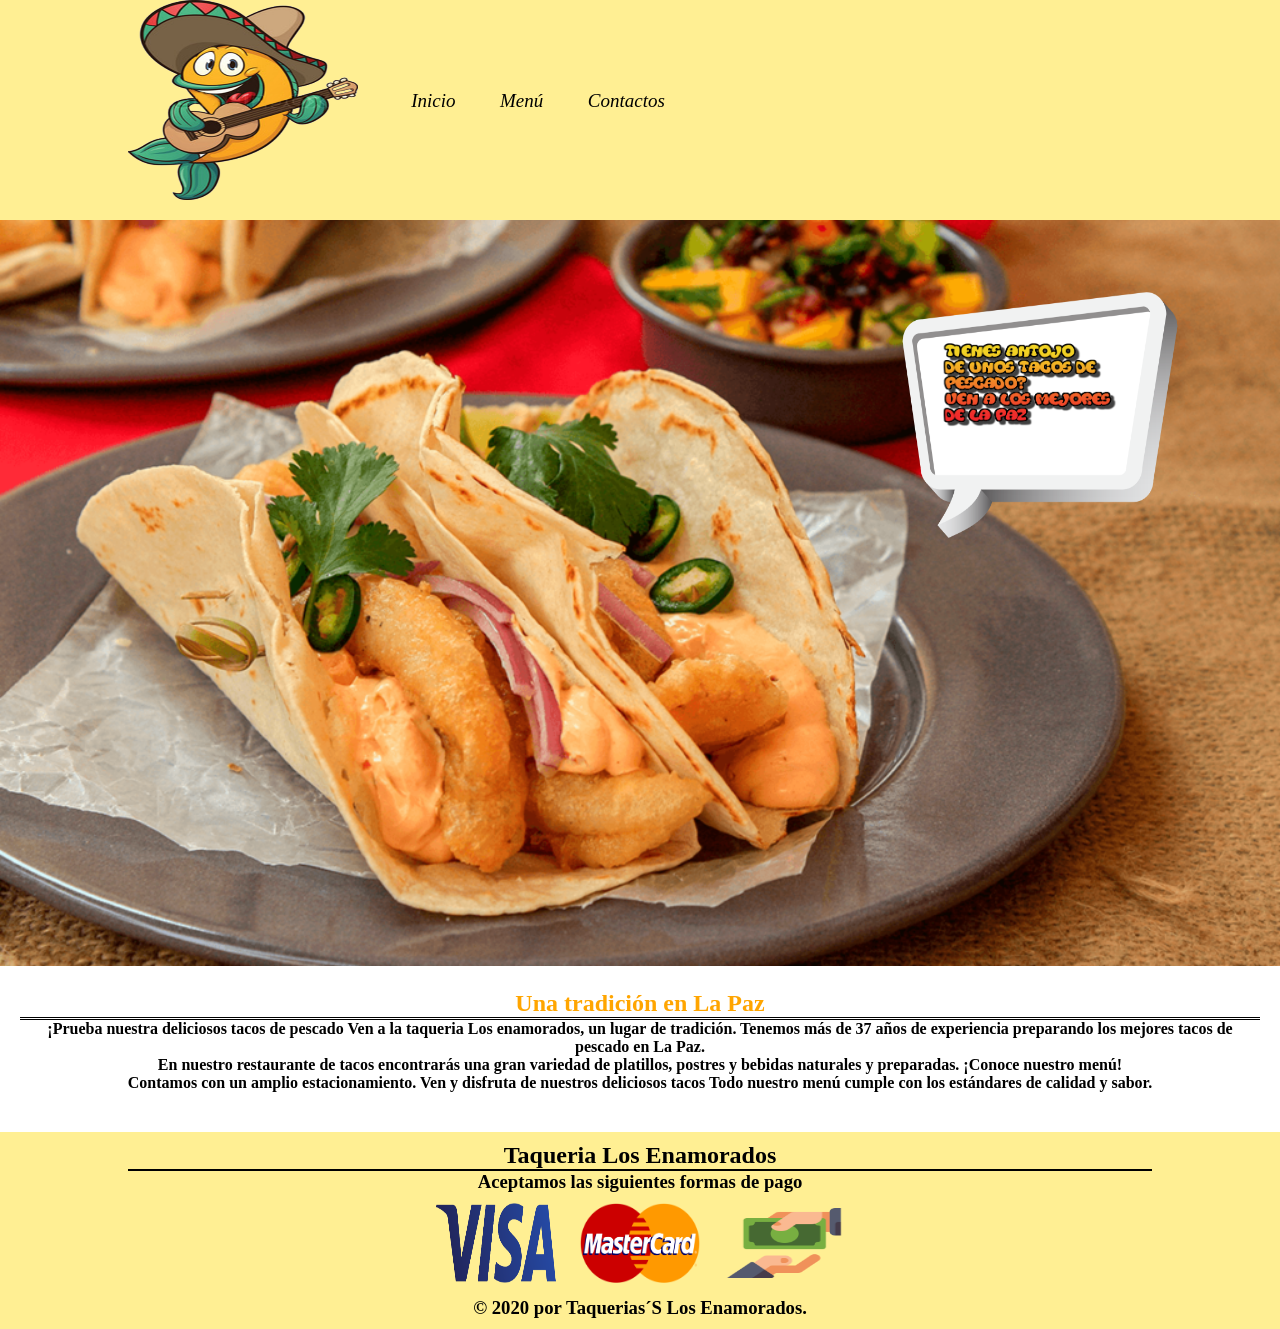
<file: index.html>
<!DOCTYPE html>
<html>
    <head>
        <meta charset="UTF-8">
        <meta name="viewport" content="width = device-width, initial-scale = 1.0">
        <meta http-equiv="X-UA-Compatible" content = "ie=edge">
        <link rel="stylesheet" href="css/style.css">
        <title> Fish </title>
    </head>
    
    <body>
        <header>
            

            <div class="header-img">
                <img src="img/logo.png" alt="">
            </div>
            <nav class="navb">
                <li><a href="#">Inicio</a></li>
                <li><a href="menu.html">Menú</a></li>
                <li><a href="contacto.html">Contactos</a></li>
            </nav>
        </header>
        <div class="banner">
            <img src="img/p.png" alt="" class="base-1">
            <img src="img/m.png" alt="" class="base-2">
            <img src="img/k1.png" alt="" class="base-3">
        </div>
        <article>
            <h2>Una tradición en La Paz</h2>
            <h4>¡Prueba nuestra deliciosos tacos de pescado Ven a la taqueria Los enamorados, un lugar de tradición. Tenemos más de 37 años de experiencia preparando los mejores tacos de pescado en La Paz.</h4>
            <h4>En nuestro restaurante de tacos encontrarás una gran variedad de platillos, postres y bebidas naturales y preparadas. ¡Conoce nuestro menú!</h4>
            <h4>Contamos con un amplio estacionamiento. Ven y disfruta de nuestros deliciosos tacos  Todo nuestro menú cumple con los estándares de calidad y sabor.</h4>
        </article>
        <footer>
           <h2>Taqueria Los Enamorados</h2>
           <div class="footer-pagos">
               <h3>Aceptamos las siguientes formas de pago</h3>
               <img src="img/visa.png" class="visa">
               <img src="img/master.png" class="master">
               <img src="img/efectivo.png" class="efectivo">
           </div>
           <h3>© 2020 por Taquerias´S Los Enamorados.</h3>
           
        </footer>
    </body>
</html>
</file>
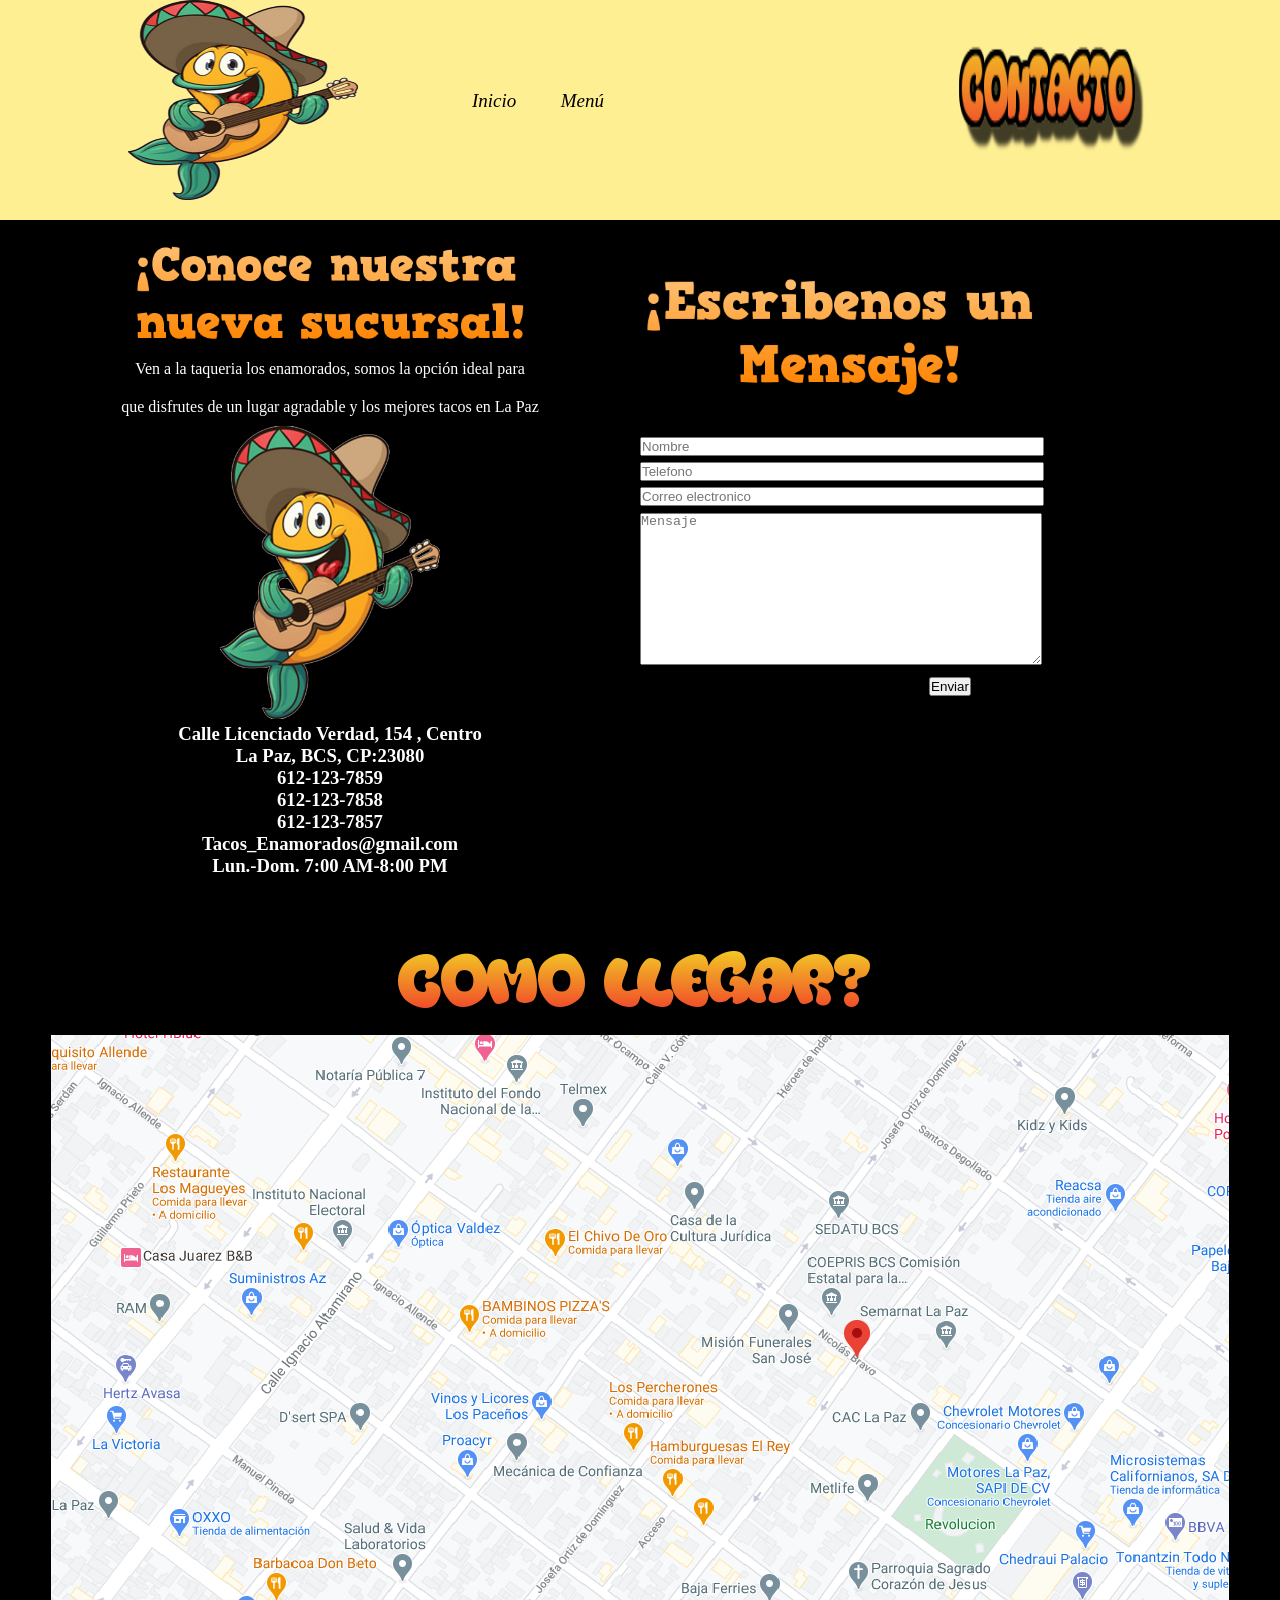
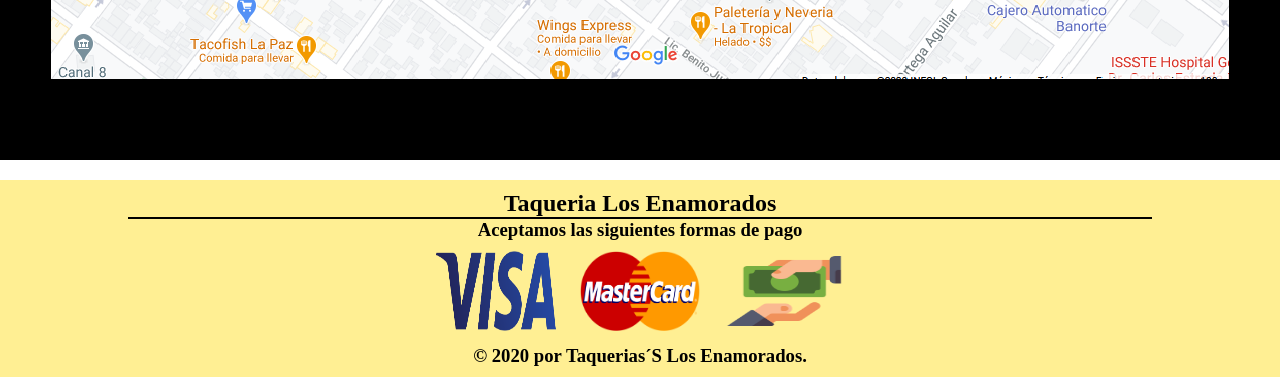
<file: contacto.html>
<!DOCTYPE html>
<html>
    <head>
        <meta charset="UTF-8">
        <meta name="viewport" content="width = device-width, initial-scale = 1.0">
        <meta http-equiv="X-UA-Compatible" content = "ie=edge">
        <link rel="stylesheet" href="css/style.css">
        <title>Contacto</title>
    </head>

    
    
    <body>
       <header>
            <div class="header-img">
                <img src="img/logo.png" alt="">
            </div>
            <nav>
                <li><a href="index.html">Inicio</a></li>
                <li><a href="menu.html">Menú</a></li>
            </nav>
            <img src="img/k3.png" class="logo">
        </header>
        <article class="contact">
            <div class="center-divs">
                <div class="center-div-left">
                    <img src="img/sc.png" alt="" class="top">
                    <p>Ven a la taqueria los enamorados, somos la opción ideal para</p>
                    <p> que disfrutes de un lugar agradable y los mejores tacos en La Paz</p>
                    <img src="img/logo.png" alt="" class="bottom">
                    <h3>Calle Licenciado Verdad, 154 , Centro</h3>
                    <h3>La Paz, BCS, CP:23080</h3>
                    <h3>612-123-7859</h3>
                    <h3>612-123-7858</h3>
                    <h3>612-123-7857</h3>
                    <h3>Tacos_Enamorados@gmail.com </h3>
                    <h3>Lun.-Dom.  7:00 AM-8:00 PM</h3>
                </div>
                <div class="center-div-right">
                    <img src="img/msj.png" alt="" style="padding-right: 23em; padding-top: 2em;">
                    <form action="">
                        <input type="text" class="name" placeholder="Nombre">
                        <input type="text" class="phone" placeholder="Telefono">
                        <input type="text" class="email" placeholder="Correo electronico">
                        <textarea name="message" id="message" cols="30" rows="10" placeholder="Mensaje"></textarea>
                        <button type="button">Enviar</button>
                    </form>
                </div>
            </div>
            <div class="map">
                <div class="img-1">
                    <img src="img/CL.png" alt="">
                </div>
                <div class="img-2">
                    <img src="img/maps.PNG" alt="" style="">
                </div>
            </div>
            
        </article>
        <footer style="margin: ">
           <h2>Taqueria Los Enamorados</h2>
           <div class="footer-pagos">
               <h3>Aceptamos las siguientes formas de pago</h3>
               <img src="img/visa.png" class="visa">
               <img src="img/master.png" class="master">
               <img src="img/efectivo.png" class="efectivo">
           </div>
           <h3>© 2020 por Taquerias´S Los Enamorados.</h3>
           
        </footer>
    </body>
</html>
</file>
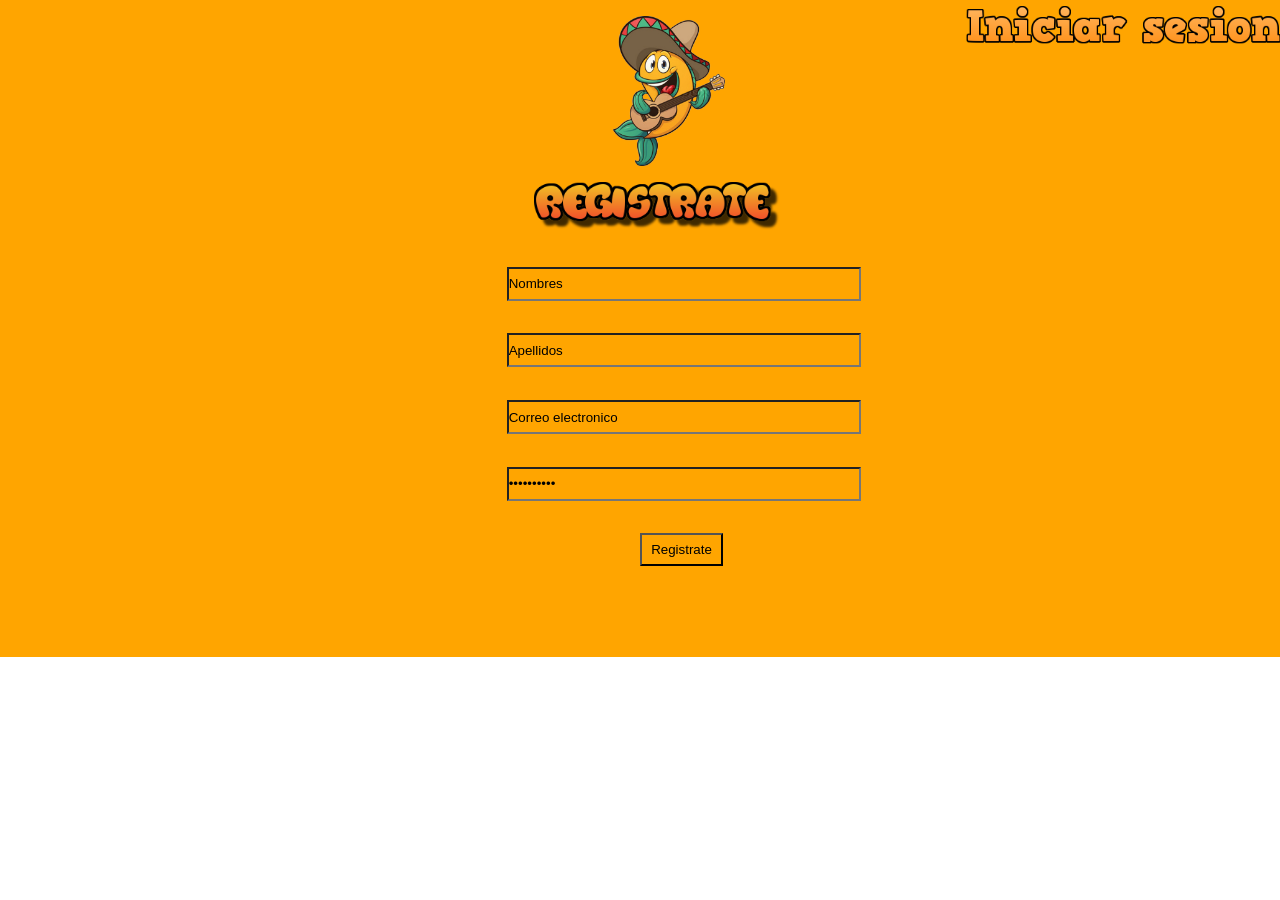
<file: iindex.html>
<!DOCTYPE html>
<html>
<head>
	<meta charset="UTF-8">
	<link rel="stylesheet" href="css/style.css">
	<script type="text/javascript" src="js/registrarse.js"></script>
	<script type="text/javascript" src="js/iniciarSesion.js"></script>
	<title>Registrarse </title>
</head>
<body>
	<div style=" height: 657px; width: 800px; background-color: orange; padding-left: 35.3em;  margin: 0; margin-right: 0;">
		 <form id="registrarse" onsubmit="registrarse();return false;">

		<img src="img/logo.png" style="height: 150px; padding-top: 1em; padding-left: 3em;">
	 <img src="img/r1.png" style="height: 60px; position: absolute; padding-top: 11em; padding-left: 33em;">

	 <input type="text" id="nombre" value="Nombres " style="position: absolute; height: 30px; margin-left: 38em; margin-top: 20em; width: 350px; background-color: orange;" >


	 <input type="text" id="apellido" value="Apellidos" style="position: absolute; height: 30px; margin-left: 38em; margin-top: 25em; width: 350px; background-color: orange;" >

	 <input type="text" id="correo" value="Correo electronico" style="position: absolute; height: 30px; margin-left: 38em; margin-top: 30em; width: 350px; background-color: orange;" >
	
	<input type="Password" id="contraseña" value="Contraseña" style="position: absolute; height: 30px; margin-left: 38em; margin-top: 35em; width: 350px; background-color: orange;" >
	<button style="position: absolute; height: 33px; margin-left: 48em; margin-top: 40em; width: 83px; background-color: orange;" name="Iniciarsesion"  >Registrate </button>

	<a href="iniciosesion.html"><img src="img/is1.png" style="position: absolute; padding-left: 60em; height: 50px;"></a>
	</form>
	</div>



</body>
</html>
</file>
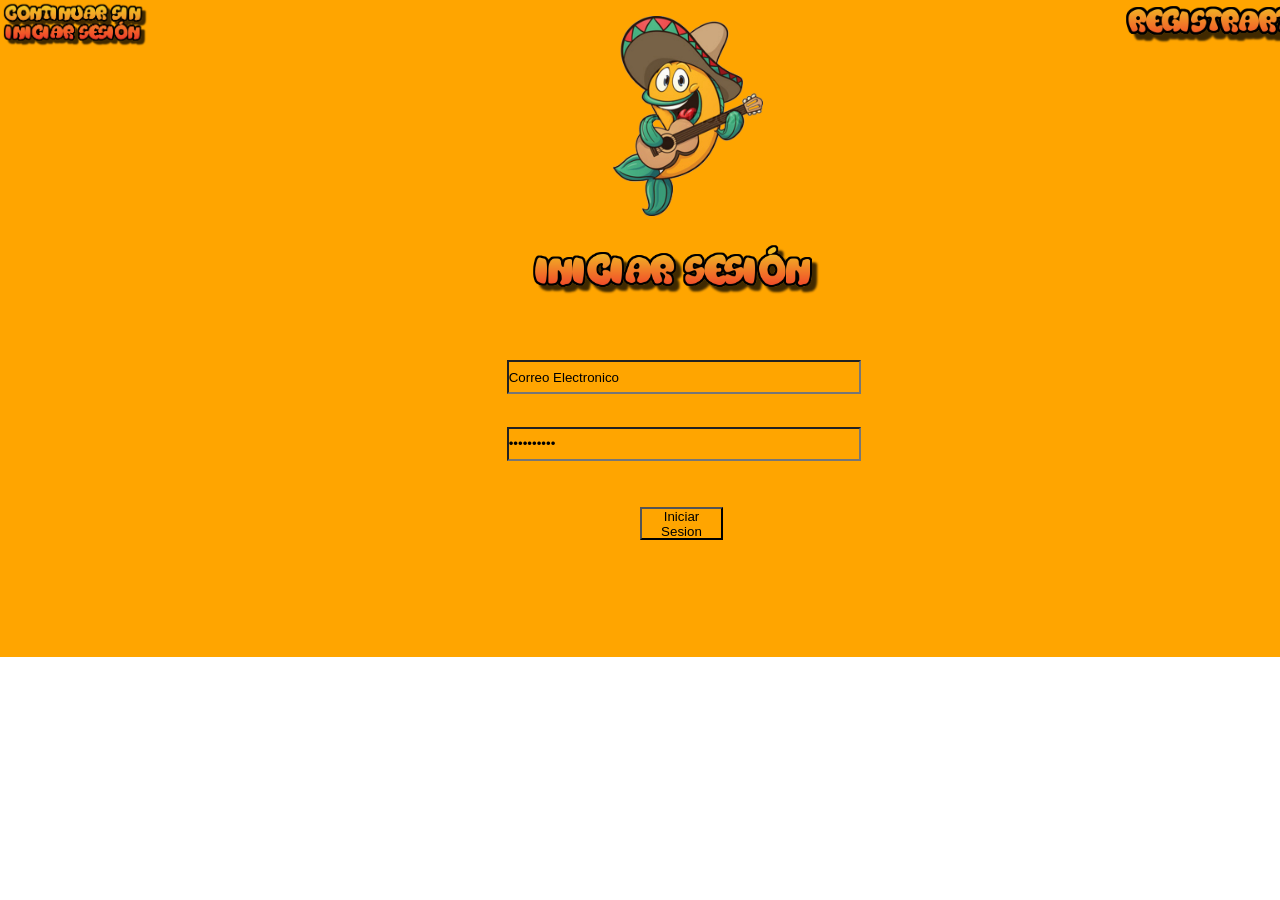
<file: iniciosesion.html>
<!DOCTYPE html>
<html>
<head>
	<meta charset="UTF-8">
	<link rel="stylesheet" href="css/style.css">
	<script type="text/javascript" src="js/iniciarSesion.js"></script>
	<script type="text/javascript" src="js/registrarse.js"></script>
	<title> Iniciar sesion </title>
</head>
<body>
	<div style=" height: 657px; width: 800px; background-color: orange; padding-left: 35.3em;  margin: 0; margin-right: 0;">
	 <form id="iniciarSesion" onsubmit="iniciar();return false;">

	 <img src="img/logo.png" style="height: 200px; padding-top: 1em; padding-left: 3em;">
	 <img src="img/IS.png" style="height: 60px; position: absolute; padding-top: 15em; padding-left: 33em;">
	 <input type="text" id="correo" value="Correo Electronico" style="position: absolute; height: 30px; margin-left: 38em; margin-top: 27em; width: 350px; background-color: orange;" >
	 <input type="password" id="contraseña" value="Contraseña" style="position: absolute; height: 30px; margin-left: 38em; margin-top: 32em; width: 350px; background-color: orange;" >

	 <button style="position: absolute; height: 33px; margin-left: 48em; margin-top: 38em; width: 83px; background-color: orange;" name="Iniciarsesion" href=index.html>Iniciar Sesion </button>
	</form>
	<a href="iindex.html"><img src="img/r.png" style="position: absolute; padding-left: 70em; height: 50px;"></a>

	<a href="index.html"><img src="img/omitir.png" style="position: absolute; padding-left: 0em; padding-top: 0em; height: 50px;"></a>


	</div>


</body>
</html>
</file>
<file: css/style.css>
*{
    padding: 0;
    margin: 0;
    top: 0;
    bottom: 0;
    left: 0;
    right: 0;
    
}

body header{
    background-color: #FFEF93;
    width: 80%;
    height: 220px;
    padding-left: 10%;
    padding-right: 10%;
}

body header .header-img{
    width: 260px;
    height: 220px;
    float: left;
}

body header .header-img img{
    width: 230px;
    height: 200px;
}

body header nav{
    width: 300px;
    text-align: center;
    font-size: 18px;
    float: left;
    margin-top: 70px;
}
.parrafo{
    text-align: center;
    margin-top: 5px;
}
.logo{
    width: 200px;
    height: 140px;
    float: right;
    margin-top: 30px;
}
.hmenu{
    text-align: center;
    height: 110px;
    padding-top: 5px;
    padding-right: 0.5em;
    background-color: #ffef93;
    

}
.h3text:hover a{
    display: inline-block;
    text-align: center;
    color: red;
    position: a;

}
.d1{
    text-align: center;
    width: 100%;
    height: 400px;
    background-color: white;
    
}
.tacos{
    height: 220px;
    width: 350px;
    float: center;
    margin-top: 6px;
    margin-left: 0.3px;

}
.navc li a{
    font-size: 30px;
}
.navb li a{
    font-size: 19px;
}
.btn{
    background-color: #007bff;
    border: 1px solid #007bff;
    border-radius: 4px;
    color: white;
    display: inline-block;
    font-family: Arial;
    font-weight: 500;
    font-size: 13px;
    padding: 6px 12px;
    text-decoration: none;
    float: center;
    margin-top: 2px;
}
body header nav li{
    list-style: none;
    display: inline-block;
    padding: 20px;
}

body header nav li a{
    text-decoration: none;
    color: black;
    font-family: fantasy;
	font-style: italic;
    font-size: 19px;
}
body header nav li a:hover
{
    color: red;
    position: a;
}


body header .redes-sociales-h{
    float: right;
    margin-top: 75px;
}

body header .redes-sociales-h img{
    width: 32px;
    height: 32px;
    display: inline-block;
    padding: 5px;
}
body .banner{
    width: 100%;
}

body .banner .base-1{
    width: 100%;
}

body .banner .base-2{
    position: absolute;
    width: 280px;
    height: 250px;
    margin-top: 290px;
    margin-left: 900px;
}

body .banner .base-3{
    width: 180px;
    height: 90px;
    position: absolute;
    margin-top: 340px;
    margin-left: 940px;
}

body article{
    text-align: center;
    padding: 20px;
    margin-bottom: 20px;
}

body article h2{
    color: orange;
    border-bottom-width: 100%;  
    border-bottom: double; 
    border-bottom-color: black;
}

body footer{
    background-color: #FFEF93;
    padding-left: 10%;
    padding-right: 10%;
    width: 80%;
    text-align: center;
    padding-top: 10px;
    padding-bottom: 10px;
}

body footer h2{
    border-bottom-width: 100%;
    border-bottom: 2px solid black;
}

body footer .footer-pagos img{
    width: 120px;
    height: 80px;
    padding: 10px;
}
body .contact{
    background-color: black;
    height: 1500px;
    color: white;
}

body .contact .center-divs .center-div-left{
    width: 50%;
    float: left;
    height: 700px;
}

body .contact .center-divs .center-div-left p{
    padding: 10px;
}

body .contact .center-divs .center-div-left .top{
   width: 400px; 
}

body .contact .center-divs .center-div-left .bottom{
    width: 220px;
}

body .contact .center-divs .center-div-right{
    width: 50%;
    float: left;
    height: 700px;
}

body .contact .center-divs .center-div-right img{
    width: 400px;
    margin-bottom: 5%;
}

body .contact .center-divs .center-div-right form input{
    width: 400px;
    display: block;
    margin-bottom: 1%;
}

body .contact .center-divs .center-div-right form textarea{
    width: 400px;
    display: block;
    margin-bottom: 2%;
}

body .contact .center-divs .center-div-right button{
    margin-bottom: 1%;
}


/* RESPONSIVA */
@media only screen and (max-width: 1200px){
    
    body header{
        height: 180px;
    }
    
    body header .header-img{
        text-align: center;
        height: 130px;
        width: 100%;
    }
    
    body header .header-img img{
        width: 140px;
        height: 120px;
        margin: 0 auto;
    }
    
    body header nav{
        margin: 0;
        font-size: 15px;
        width: 100%;
    }
    
    body header nav li{
        padding: 5px;
    }
    
    body .banner .base-2{
        margin-left:200px; 
        margin-top:190px;
        width: 90px;
        height: 70px;
    }
    
    body .banner .base-3{
        margin-left:215px; 
        margin-top:205px;
        width: 60px;
        height: 30px;
    }
    
    body article h2{
        font-size: 20px;
    }
    
    body article h3{
        font-size: 15px;
    }
    
    body footer h2{
        font-size: 20px;
    }
    
    body footer h3{
        font-size: 15px;
    }
    
    body footer .footer-pagos img{
        width: 60px;
        height: 40px;

    }
    body{
        width: 100%;
    }
    body header{
        height: 180px;
    }
    
    body header .header-img img{
        width: 140px;
        height: 120px;
        margin: 0 auto;
    }
    
    body header nav{
        margin: 0;
        font-size: 15px;
        width: 100%;
    }

    body header .header-img{
        margin: 0;
        padding: 0;
        width: 100%;
    }
    
    body header nav li{
        padding: 5px;
    }
    .navc li a{
    font-size: 17px;
    }
    .logo{
        display: none;
    }
    .parrafo{
        font-size: 15px;
    }
    body .d1{
        width: 100%;
        height: 85%;
    }

    body .d1 p{
        width:80%;
        text-align: justify;
    }

    body .d1 img{
        margin: 0;
        padding: 0;
        height: 200px;
        width: 230px;
    }
    body .contact{
        height: 1150px;
    }

    body .contact .center-divs .center-div-left{
        width: 100%;
        margin-bottom: 50px;
        height: 500px;
    }
    
    body .contact .center-divs .center-div-left .top{
        width: 200px;
    }
    
    body .contact .center-divs .center-div-left .bottom{
        width: 200px;
    }
    
    body .contact .center-divs .center-div-right{
        width: 100%;
        height: 400px;

        
    }
    
    body .contact .center-divs .center-div-right img{
        width: 200px;
    }
    
    body .contact .center-divs .center-div-right form input{
        width: 90%;
    }
    
    body .contact .center-divs .center-div-right form textarea{
        width: 90%;
    }
    
    body .contact .map .img-1 img{
        width: 200px;
    }
    
    body .contact .map .img-2 img{
        width: 90%;
        margin: 0 auto;
        padding-left: 5%;
        padding-right: 5%;
    }
    input {

        padding-right: 3em;
    }
    card-img-port {

        width: 20px;
    }

}
</file>
